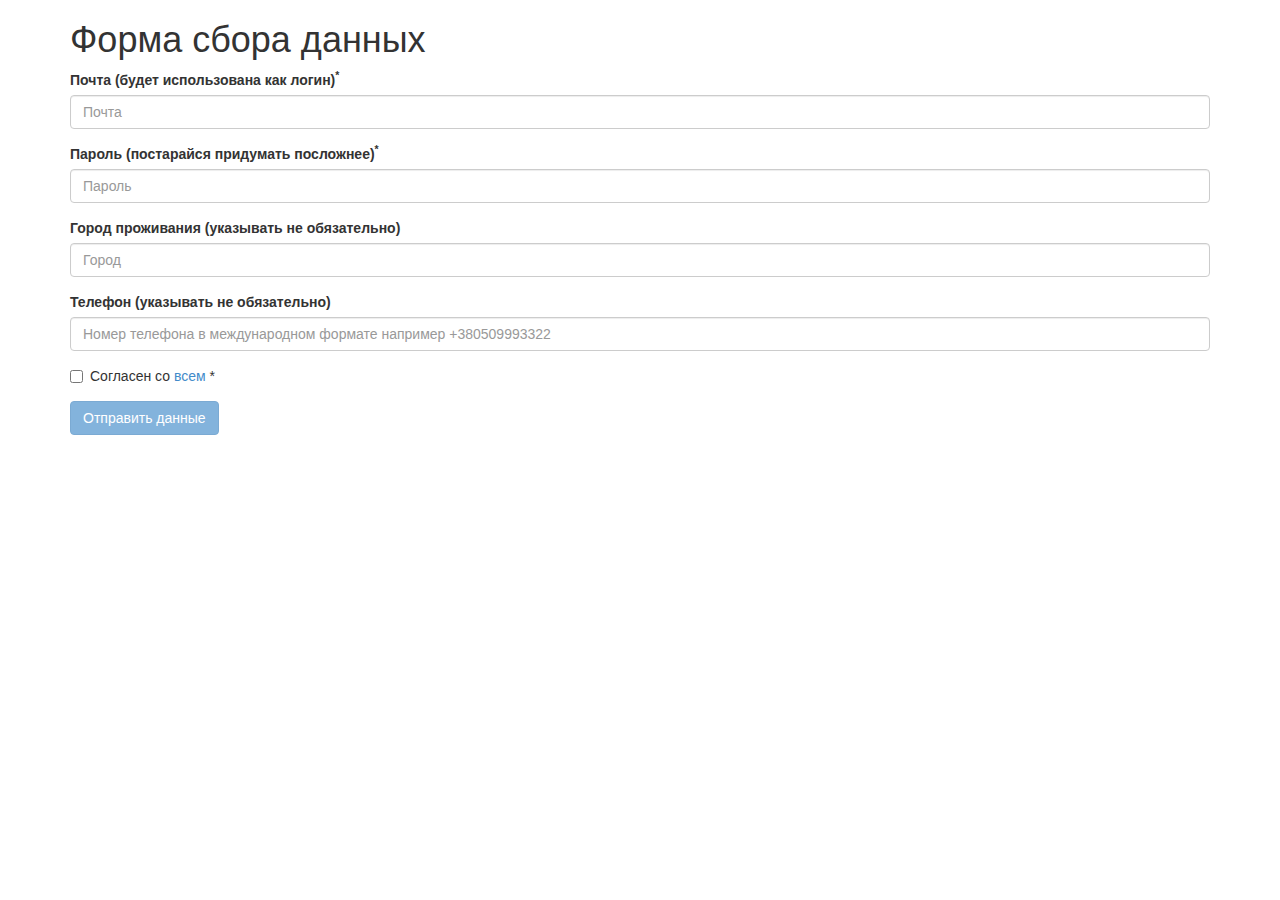
<file: examples/form-validation/index.html>
<!doctype html>
<html>

<head>
    <meta charset="UTF-8">
    <title>Форма с валидацией</title>
    <link rel="stylesheet" href="css/bootstrap.min.css">
    <link rel="stylesheet" href="css/main.css">
</head>

<body>
    <div class="container">
        <h1>Форма сбора данных</h1>
        <form role="form">
            <div class="form-group required">
                <label class="control-label" for="email">Почта (будет использована как логин)<sup>*</sup></label>
                <input class="form-control" id="email" placeholder="Почта" type="text">
            </div>
          
            <div class="form-group required">
                <label for="password">Пароль (постарайся придумать посложнее)<sup>*</sup></label>
                <input class="form-control" id="password" placeholder="Пароль" type="password">
            </div>
            <div class="form-group">
                <label for="city">Город проживания (указывать не обязательно)</label>
                <input class="form-control" id="city" placeholder="Город" type="text">
            </div>
            <div class="form-group">
                <label for="phone">Телефон (указывать не обязательно)</label>
                <input class="form-control" id="phone" placeholder="Номер телефона в международном формате например +380509993322" type="text">
            </div>
            <div class="form-group required">
                <div class="checkbox">
                    <label>
                        <input type="checkbox"> Согласен со <a href="/">всем</a> *
                    </label>
                </div>
            </div>
            <div class="form-group">
          
                <button type="submit" class="btn btn-primary disabled">Отправить данные</button>
            </div>
        </form>
    </div>
    <script src="js/validate.js"></script>
</body>

</html>
</file>
<file: examples/form-validation/css/main.css>
.alert {
	margin-top: 5px;
}
</file>
